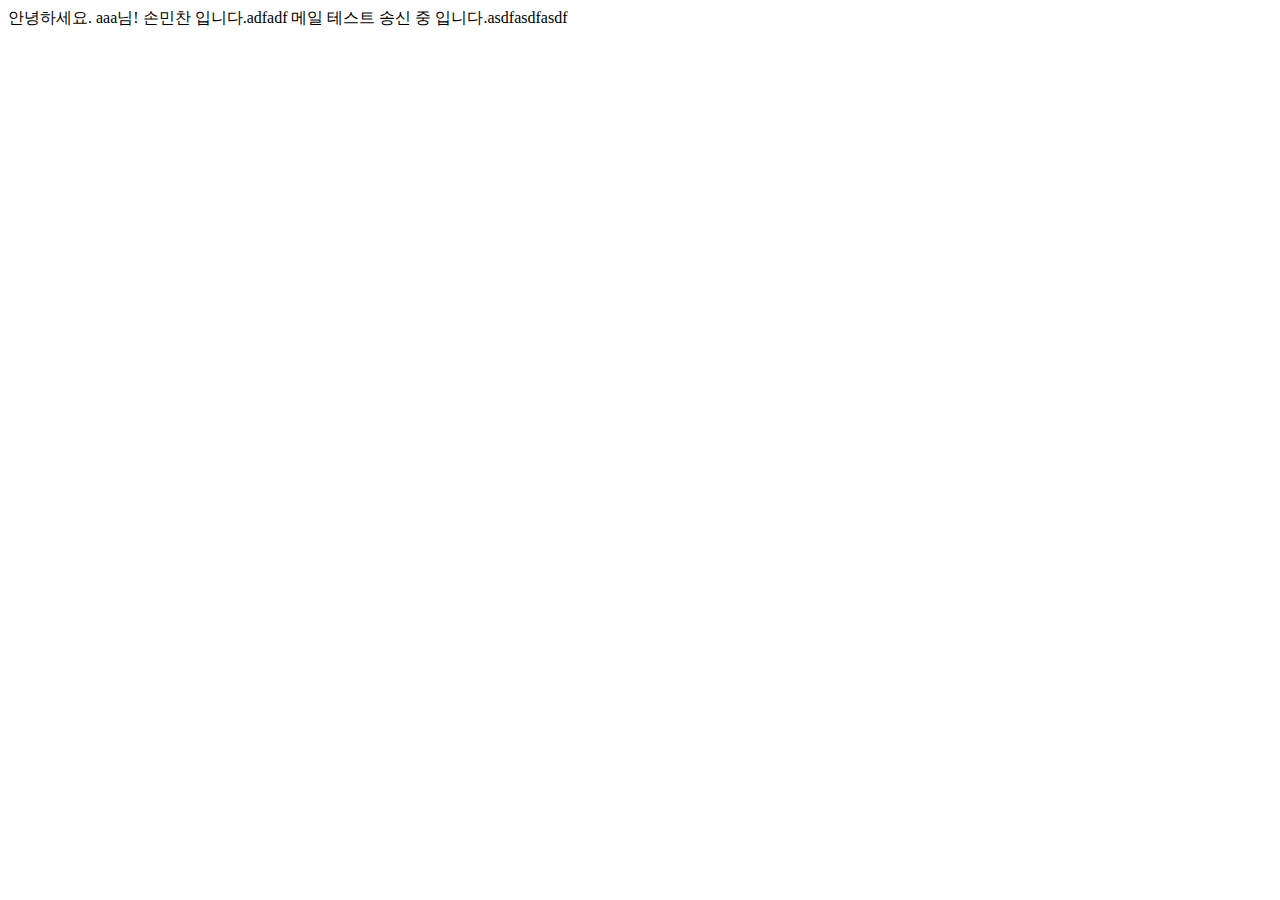
<file: sandGroupMaill/resource/손민찬.html>
<!DOCTYPE html PUBLIC "-//W3C//DTD HTML 4.0 Transitional//EN" "http://www.w3.org/TR/REC-html40/loose.dtd">
<html>
    <head>
<title>aaa 제목 입니다.sdfsfadfasdf</title>
</head>
<body>안녕하세요. aaa님!
손민찬 입니다.adfadf
메일 테스트 송신 중 입니다.asdfasdfasdf</body>
</html>
</file>
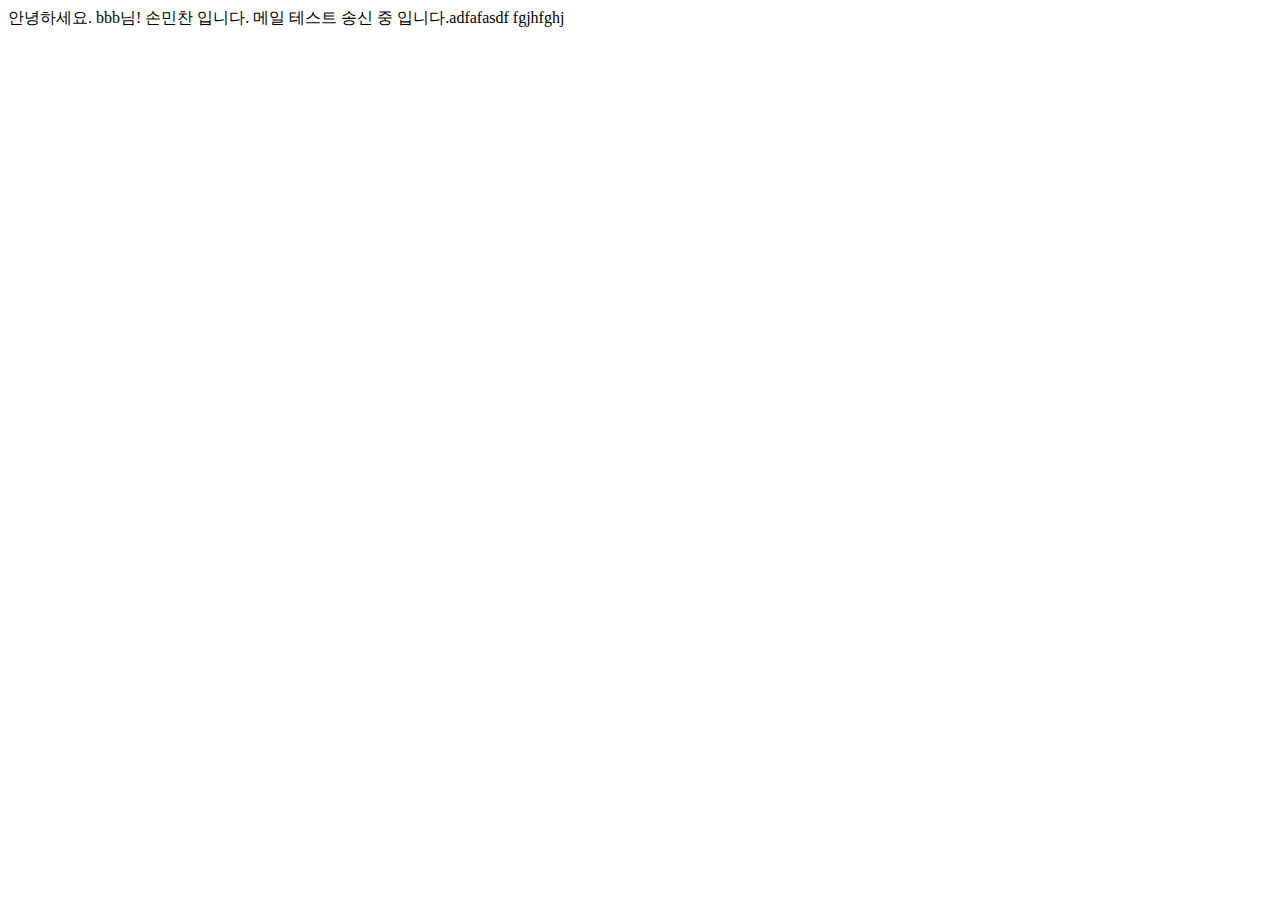
<file: sandGroupMaill/resource/손융은.html>
<!DOCTYPE html PUBLIC "-//W3C//DTD HTML 4.0 Transitional//EN" "http://www.w3.org/TR/REC-html40/loose.dtd">
<html>
    <head>
<title>bbb 제목 입니다.asdfasdfas</title>
</head>
<body>안녕하세요. bbb님!
손민찬 입니다.
메일 테스트 송신 중 입니다.adfafasdf
fgjhfghj</body>
</html>
</file>
